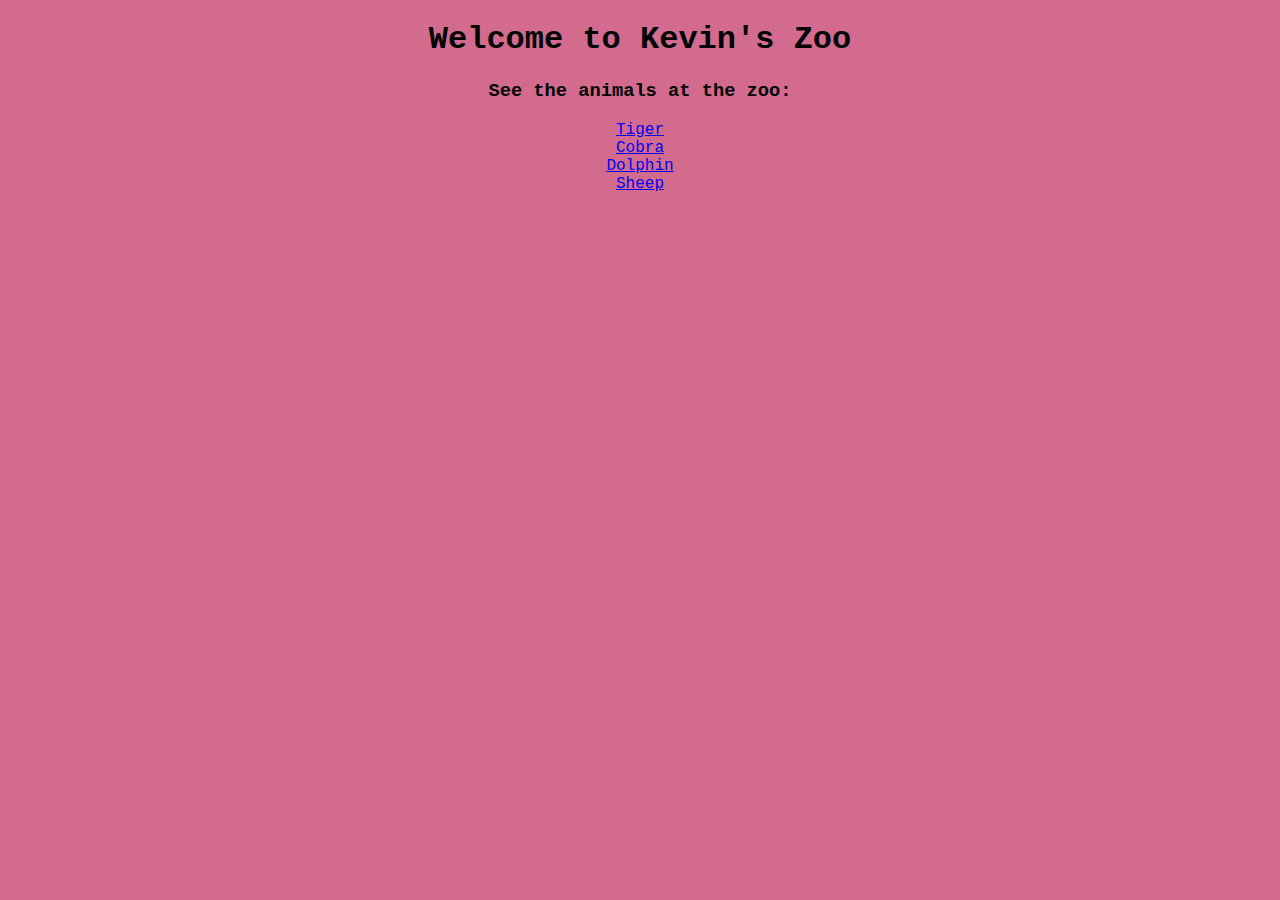
<file: index.html>
<!DOCTYPE html>
<head>
  <title>Kevin's Zoo</title>
  <link rel="stylesheet" type="text/css" href="css/index.css">
</head>
<body>
  <h1>Welcome to Kevin's Zoo</h1>
  <h3>See the animals at the zoo:</h3>
  <div class="link">
    <a href="tiger.html">Tiger</a>
  </div>
  <div class="link">
    <a href="cobra.html">Cobra</a>
  </div>
  <div class="link">
    <a href="dolphin.html">Dolphin</a>
  </div>
  <div class="link">
    <a href="sheep.html">Sheep</a>
  </div>
</body>
</file>
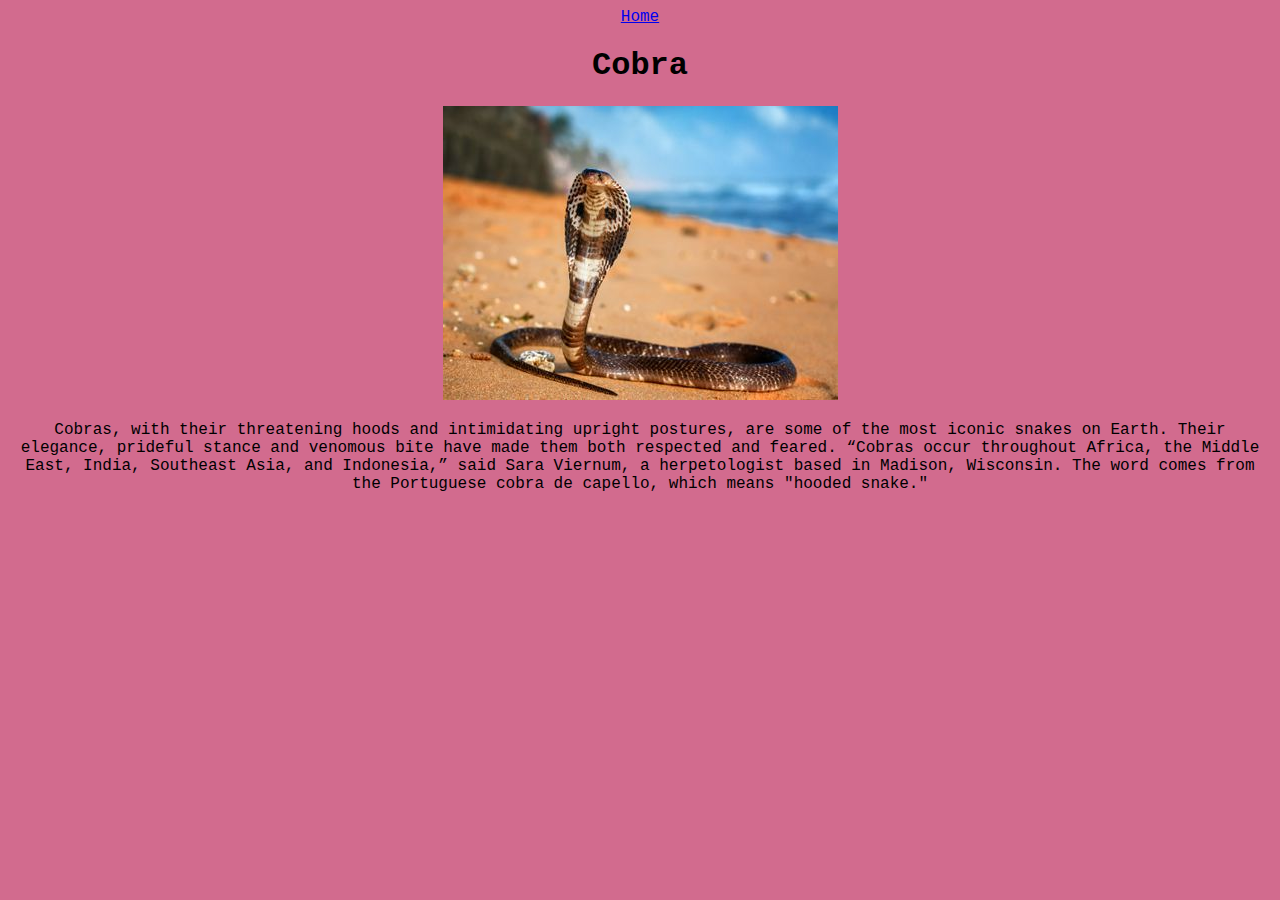
<file: cobra.html>
<!DOCTYPE html>
<head>
  <title>Kevin's Zoo - Cobra</title>
  <link rel="stylesheet" type="text/css" href="css/index.css">
  <div class="link">
    <a href="index.html">Home</a>
  </div>
</head>
<body>
  <h1>Cobra</h1>
  <img src="images/cobra.jpg" alt="tiger"></img>
  <p>
    Cobras, with their threatening hoods and intimidating upright postures, are some of the most iconic snakes on Earth. Their elegance, prideful stance and venomous bite have made them both respected and feared. “Cobras occur throughout Africa, the Middle East, India, Southeast Asia, and Indonesia,” said Sara Viernum, a herpetologist based in Madison, Wisconsin. The word comes from the Portuguese cobra de capello, which means "hooded snake."
  </p>
</body>
</file>
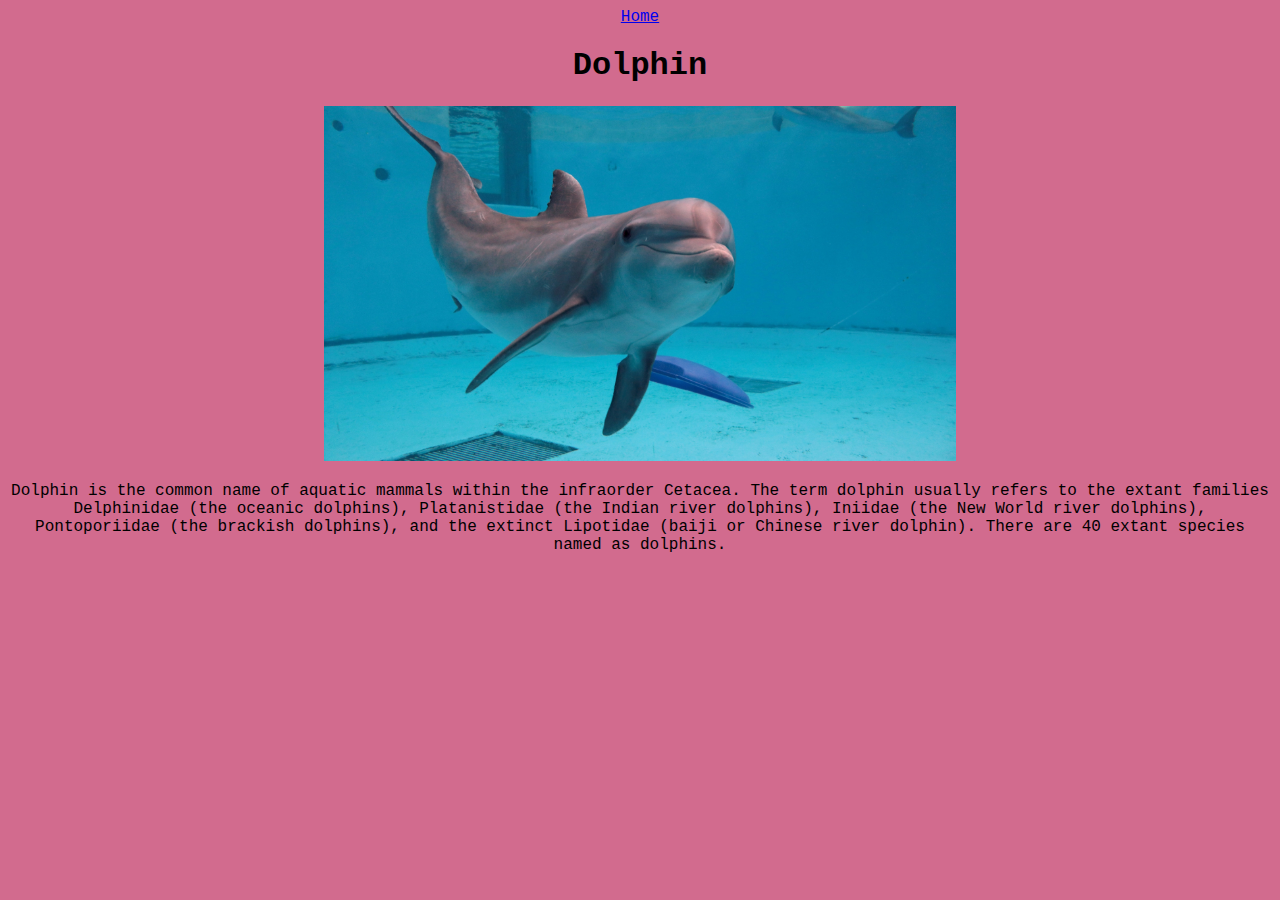
<file: dolphin.html>
<!DOCTYPE html>
<head>
  <title>Kevin's Zoo - Dolphin</title>
  <link rel="stylesheet" type="text/css" href="css/index.css">
  <div class="link">
    <a href="index.html">Home</a>
  </div>
</head>
<body>
  <h1>Dolphin</h1>
  <img src="images/dolphin.jpg" alt="Dolphin"></img>
  <p>
    Dolphin is the common name of aquatic mammals within the infraorder Cetacea. The term dolphin usually refers to the extant families Delphinidae (the oceanic dolphins), Platanistidae (the Indian river dolphins), Iniidae (the New World river dolphins), Pontoporiidae (the brackish dolphins), and the extinct Lipotidae (baiji or Chinese river dolphin). There are 40 extant species named as dolphins.
  </p>
</body>
</file>
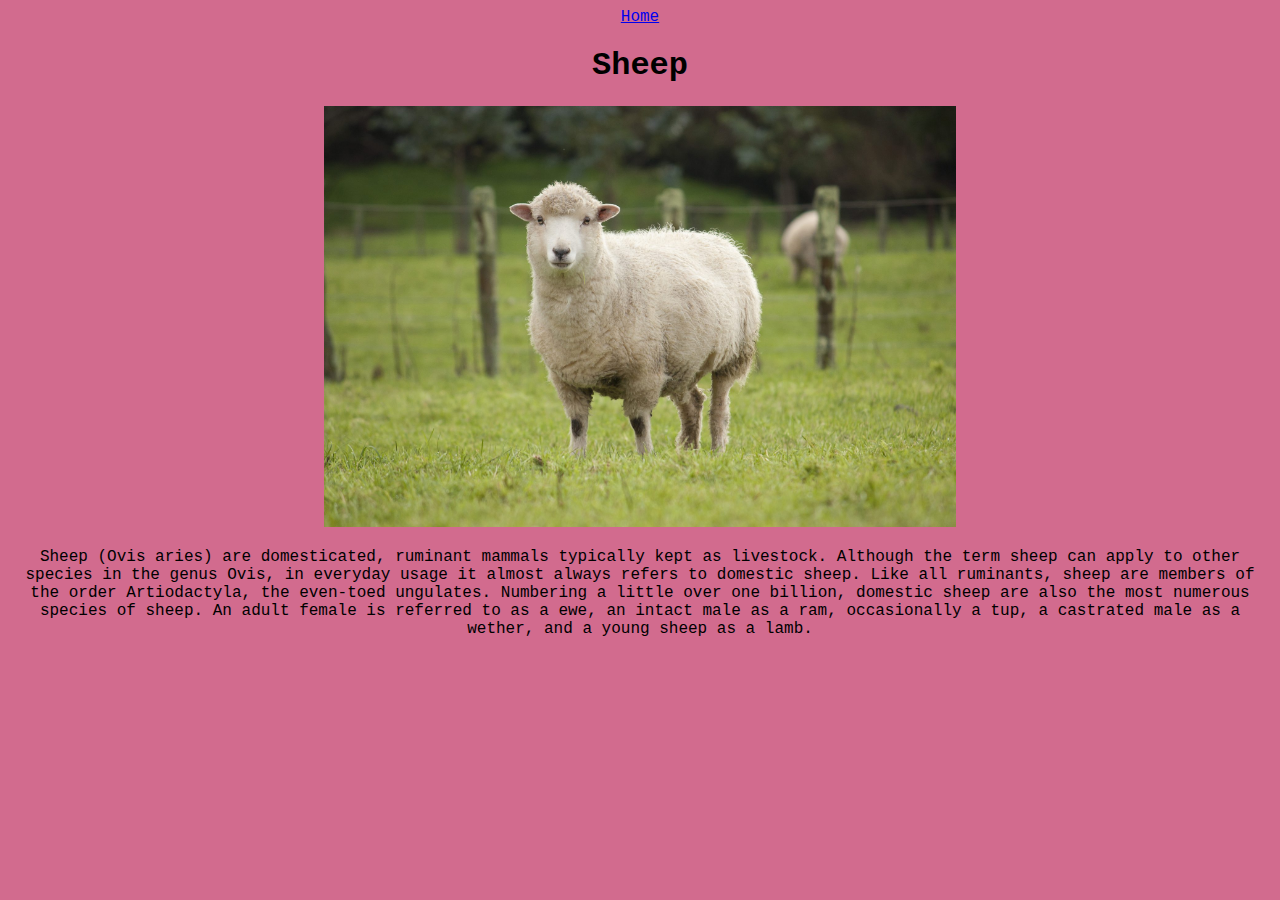
<file: sheep.html>
<!DOCTYPE html>
<head>
  <title>Kevin's Zoo - Sheep</title>
  <link rel="stylesheet" type="text/css" href="css/index.css">
  <div class="link">
    <a href="index.html">Home</a>
  </div>
</head>
<body>
  <h1>Sheep</h1>
  <img src="images/sheep.jpg" alt="Sheep"></img>
  <p>
    Sheep (Ovis aries) are domesticated, ruminant mammals typically kept as livestock. Although the term sheep can apply to other species in the genus Ovis, in everyday usage it almost always refers to domestic sheep. Like all ruminants, sheep are members of the order Artiodactyla, the even-toed ungulates. Numbering a little over one billion, domestic sheep are also the most numerous species of sheep. An adult female is referred to as a ewe, an intact male as a ram, occasionally a tup, a castrated male as a wether, and a young sheep as a lamb.
  </p>
</body>
</file>
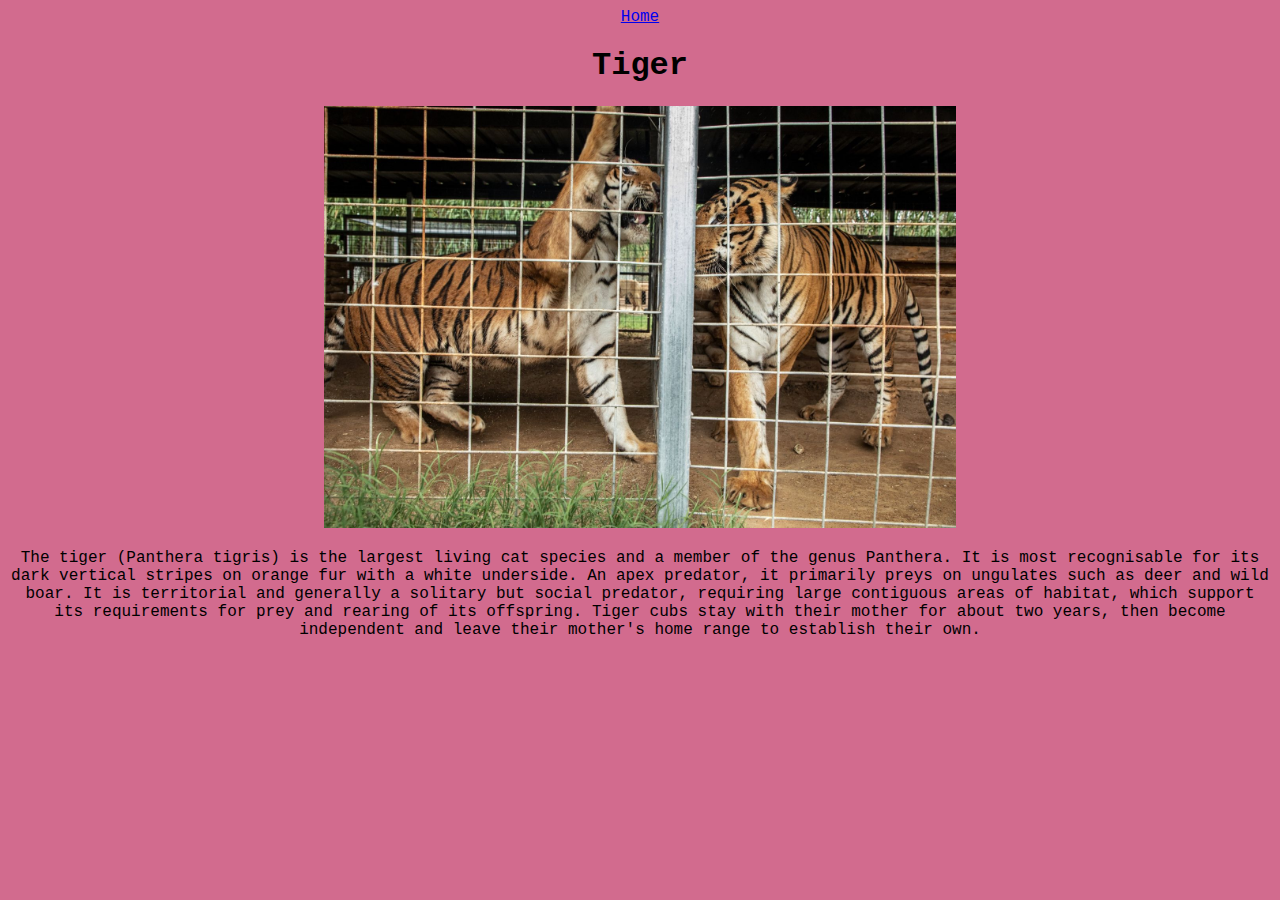
<file: tiger.html>
<!DOCTYPE html>
<head>
  <title>Kevin's Zoo - Tiger</title>
  <link rel="stylesheet" type="text/css" href="css/index.css">
  <div class="link">
    <a href="index.html">Home</a>
  </div>
</head>
<body>
  <h1>Tiger</h1>
  <img src="images/tiger.jpg" alt="tiger"></img>
  <p>
    The tiger (Panthera tigris) is the largest living cat species and a member of the genus Panthera.
    It is most recognisable for its dark vertical stripes on orange fur with a white underside. An apex predator, it primarily preys on ungulates such as deer and wild boar.
    It is territorial and generally a solitary but social predator, requiring large contiguous areas of habitat, which support its requirements for prey and rearing of its offspring.
    Tiger cubs stay with their mother for about two years, then become independent and leave their mother's home range to establish their own.
  </p>
</body>
</file>
<file: css/index.css>
body {
    font-family: 'Courier New', Courier, monospace;
    background-color: rgb(210, 107, 142);
    text-align: center;
}

img {
    max-width: 50%;
    max-height: 50%;
}
</file>
